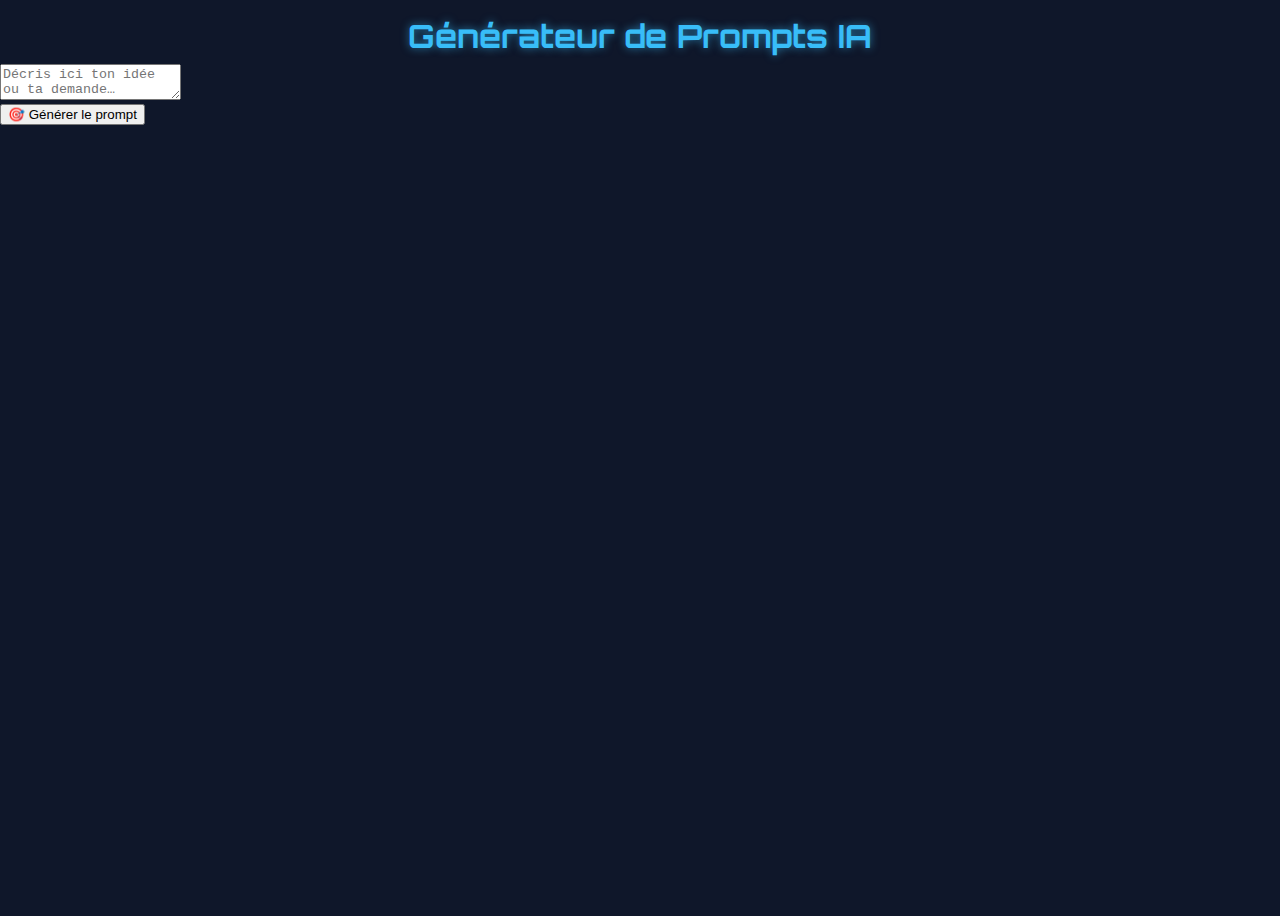
<file: index.html>
<!DOCTYPE html>
<html lang="fr">
<head>
  <meta charset="UTF-8" />
  <meta name="viewport" content="width=device-width, initial-scale=1.0"/>
  <title>Générateur de Prompts IA</title>
  <link rel="stylesheet" href="style.css">
  <link href="https://fonts.googleapis.com/css2?family=Orbitron:wght@500&display=swap" rel="stylesheet">
</head>
<body>
  <h1>Générateur de Prompts IA</h1>

  <textarea id="prompt" placeholder="Décris ici ton idée ou ta demande…"></textarea>

  <div class="buttons">
    <button onclick="generatePrompt()">🎯 Générer le prompt</button>
  </div>

  <div id="generatedPrompt" class="output" style="display: none;">
    <div class="label">📌 Prompt optimisé :</div>
    <div id="resultContent"></div>
    <div class="action-buttons">
      <button onclick="copyText('resultContent')">📋 Copier</button>
      <button onclick="sendToChatGPT()">💬 Envoyer à GPT</button>
    </div>
  </div>

  <div id="chatResponse" class="output" style="display: none;">
    <div class="label">🤖 Réponse de l'IA :</div>
    <div id="chatContent"></div>
    <div class="action-buttons">
      <button onclick="copyText('chatContent')">📋 Copier</button>
    </div>
  </div>

  <script src="script.js"></script>
</body>
</html>
</file>
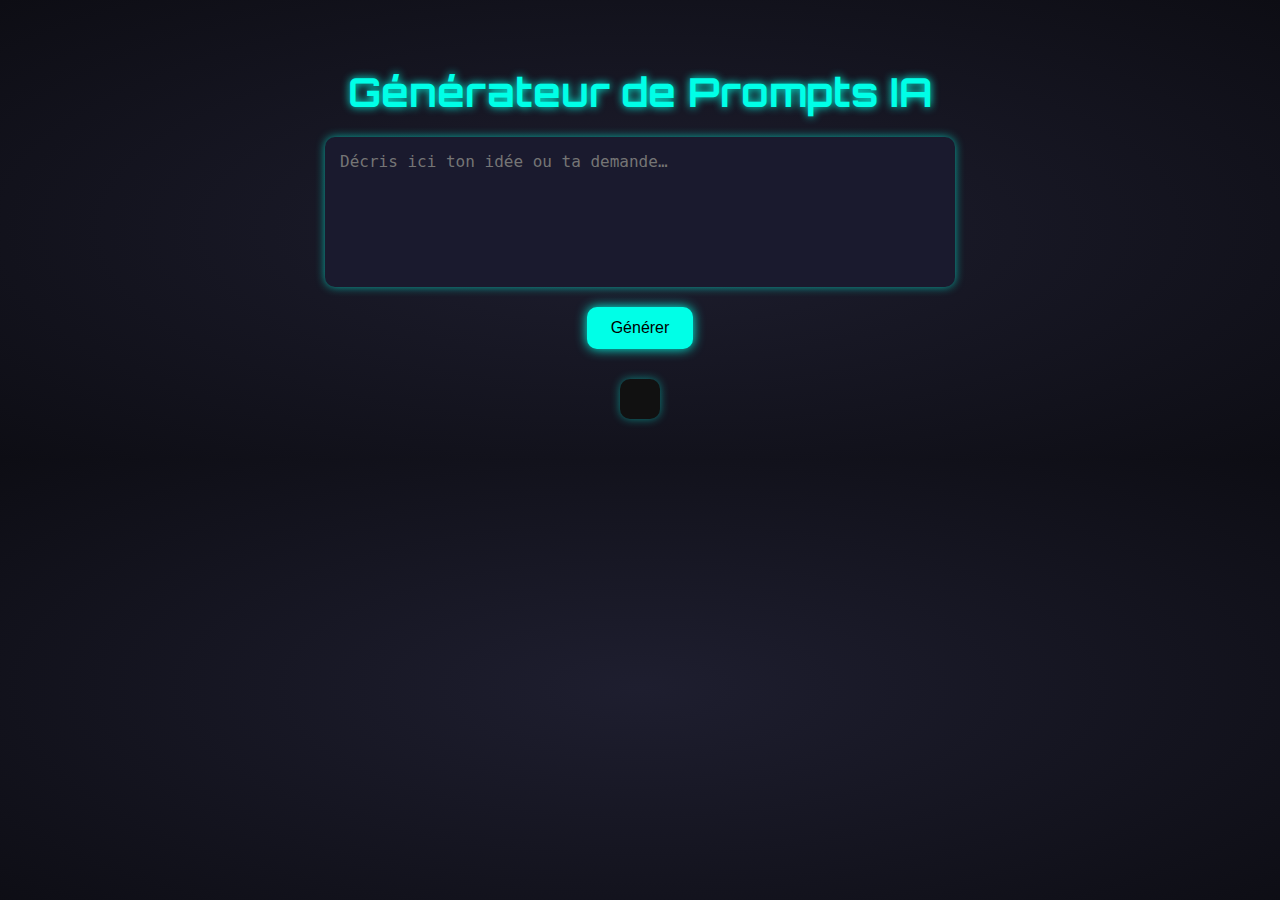
<file: frontend/index.html>
<!DOCTYPE html>
<html lang="fr">
<head>
  <meta charset="UTF-8" />
  <meta name="viewport" content="width=device-width, initial-scale=1.0"/>
  <title>Générateur de Prompts IA</title>
  <link href="https://fonts.googleapis.com/css2?family=Orbitron:wght@500&display=swap" rel="stylesheet">
  <style>
    body {
      margin: 0;
      font-family: 'Orbitron', sans-serif;
      background: radial-gradient(ellipse at center, #1e1e2f 0%, #0d0d14 100%);
      color: #ffffff;
      display: flex;
      flex-direction: column;
      align-items: center;
      padding: 40px 20px;
    }
    h1 {
      color: #00ffe7;
      font-size: 2.5rem;
      margin-bottom: 20px;
      text-shadow: 0 0 8px #00ffe7;
    }
    textarea {
      width: 100%;
      max-width: 600px;
      height: 120px;
      padding: 15px;
      background: #1a1a2e;
      border: none;
      border-radius: 10px;
      color: #ffffff;
      font-size: 1rem;
      margin-bottom: 20px;
      resize: none;
      box-shadow: 0 0 10px #00ffe7a0;
    }
    button {
      background-color: #00ffe7;
      color: #000;
      border: none;
      padding: 12px 24px;
      font-size: 1rem;
      border-radius: 10px;
      cursor: pointer;
      box-shadow: 0 0 12px #00ffe7;
      transition: 0.3s;
    }
    button:hover {
      background-color: #00cabb;
    }
    .output {
      max-width: 700px;
      margin-top: 30px;
      background: #111;
      padding: 20px;
      border-radius: 10px;
      white-space: pre-wrap;
      box-shadow: 0 0 10px #00ffe775;
    }
  </style>
</head>
<body>
  <h1>Générateur de Prompts IA</h1>
  <textarea id="prompt" placeholder="Décris ici ton idée ou ta demande…"></textarea>
  <button onclick="generatePrompt()">Générer</button>
  <div id="result" class="output"></div>

  <script>
    async function generatePrompt() {
      const userPrompt = document.getElementById("prompt").value;
      const resultDiv = document.getElementById("result");
      resultDiv.innerText = "⏳ Génération en cours...";

      try {
        const response = await fetch("https://prompt-ai-naa1.onrender.com/generate", {
          method: "POST",
          headers: {
            "Content-Type": "application/json"
          },
          body: JSON.stringify({ prompt: userPrompt })
        });

        const data = await response.json();

        if (data.response) {
          resultDiv.innerText = data.response;
        } else {
          resultDiv.innerText = "❌ Erreur : " + (data.error || "Réponse inconnue.");
        }
      } catch (error) {
        resultDiv.innerText = "❌ Échec de la requête : " + error.message;
      }
    }
  </script>
</body>
</html>
</file>
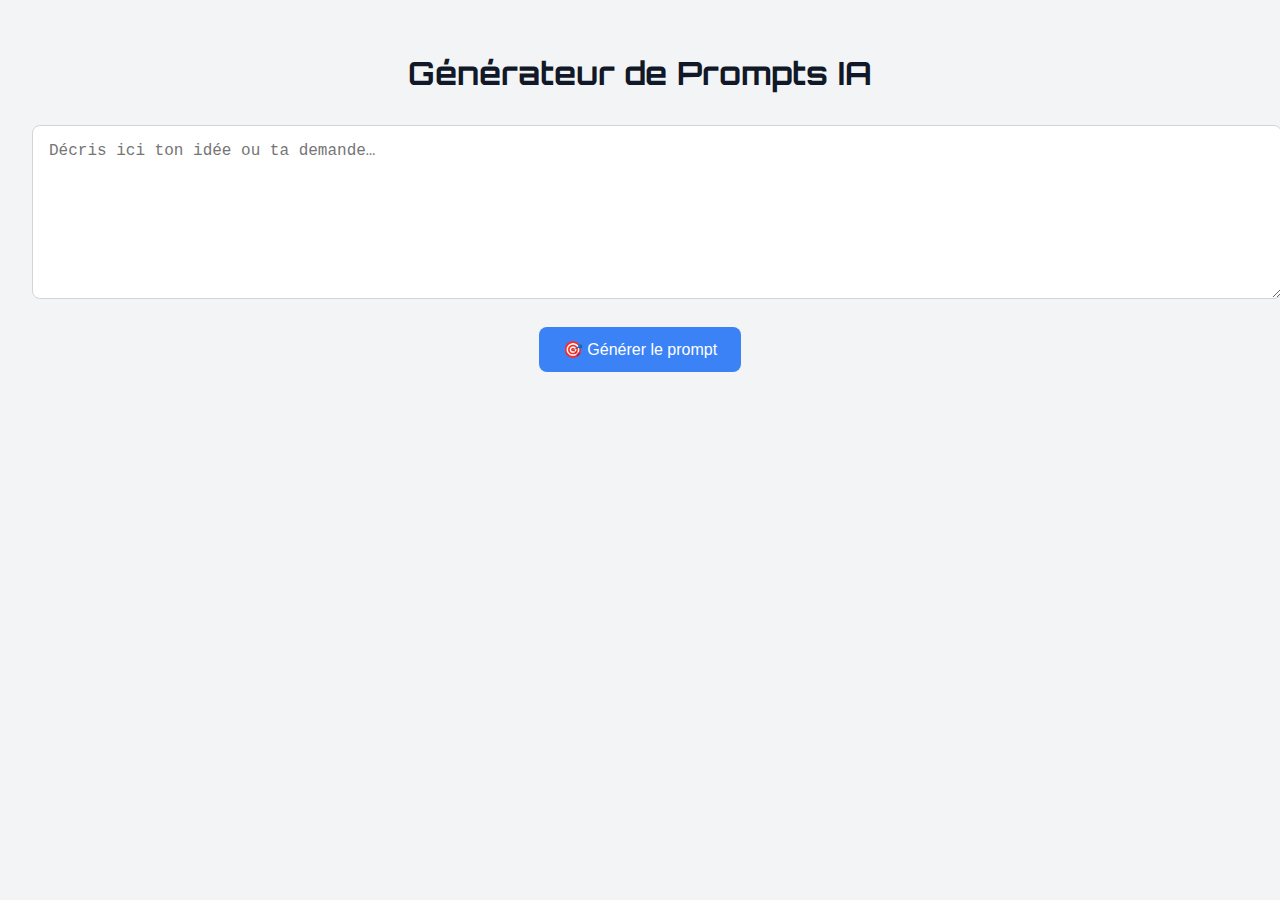
<file: templates/index.html>
<!DOCTYPE html>
<html lang="fr">
<head>
  <meta charset="UTF-8" />
  <meta name="viewport" content="width=device-width, initial-scale=1.0"/>
  <title>Générateur de Prompts IA</title>
  <link href="https://fonts.googleapis.com/css2?family=Orbitron:wght@500&display=swap" rel="stylesheet">
  <style>
    body {
      background: #f3f4f6;
      color: #1f2937;
      font-family: 'Segoe UI', 'Roboto', sans-serif;
      margin: 0;
      padding: 2rem;
    }

    h1 {
      font-family: 'Orbitron', sans-serif;
      text-align: center;
      color: #111827;
      margin-bottom: 2rem;
    }

    textarea {
      width: 100%;
      height: 140px;
      margin-bottom: 1rem;
      padding: 1rem;
      border: 1px solid #d1d5db;
      border-radius: 8px;
      resize: vertical;
      font-size: 1rem;
      background: white;
    }

    .buttons {
      text-align: center;
      margin-bottom: 2rem;
    }

    button {
      background: #3b82f6;
      color: white;
      border: none;
      padding: 0.8rem 1.5rem;
      border-radius: 8px;
      font-size: 1rem;
      margin: 0.5rem;
      cursor: pointer;
      transition: background 0.2s;
    }

    button:hover {
      background: #2563eb;
    }

    .output {
      background: white;
      border: 1px solid #d1d5db;
      border-radius: 8px;
      padding: 1.25rem;
      margin-top: 1.5rem;
    }

    .label {
      font-weight: bold;
      margin-bottom: 0.5rem;
    }

    .action-buttons {
      text-align: right;
      margin-top: 1rem;
    }

    .action-buttons button {
      background: #10b981;
    }

    .action-buttons button:hover {
      background: #059669;
    }
  </style>
</head>
<body>

  <h1>Générateur de Prompts IA</h1>

  <textarea id="userPrompt" placeholder="Décris ici ton idée ou ta demande…"></textarea>

  <div class="buttons">
    <button onclick="generatePrompt()">🎯 Générer le prompt</button>
  </div>

  <div id="generatedPromptBox" class="output" style="display: none;">
    <div class="label">📌 Prompt optimisé :</div>
    <div id="optimizedPrompt"></div>
    <div class="action-buttons">
      <button onclick="copyText('optimizedPrompt')">📋 Copier</button>
      <button onclick="getAIResponse()">💬 Envoyer à GPT</button>
    </div>
  </div>

  <div id="aiResponseBox" class="output" style="display: none;">
    <div class="label">🤖 Réponse de l'IA :</div>
    <div id="aiResponse"></div>
    <div class="action-buttons">
      <button onclick="copyText('aiResponse')">📋 Copier</button>
    </div>
  </div>

  <script>
    const backendURL = "https://prompt-ai-naa1.onrender.com";

    function copyText(elementId) {
      const text = document.getElementById(elementId).textContent;
      navigator.clipboard.writeText(text).then(() => {
        alert("Texte copié !");
      });
    }

    async function generatePrompt() {
      const userPrompt = document.getElementById("userPrompt").value.trim();
      if (!userPrompt) {
        alert("Veuillez entrer une idée ou une demande.");
        return;
      }

      const response = await fetch(`${backendURL}/generate`, {
        method: "POST",
        headers: { "Content-Type": "application/json" },
        body: JSON.stringify({ prompt: userPrompt })
      });

      const data = await response.json();
      document.getElementById("optimizedPrompt").textContent = data.response || "Erreur dans la génération.";
      document.getElementById("generatedPromptBox").style.display = "block";
      document.getElementById("aiResponseBox").style.display = "none";
    }

    async function getAIResponse() {
      const improvedPrompt = document.getElementById("optimizedPrompt").textContent.trim();
      if (!improvedPrompt) {
        alert("Aucun prompt optimisé trouvé.");
        return;
      }

      const response = await fetch(`${backendURL}/respond`, {
        method: "POST",
        headers: { "Content-Type": "application/json" },
        body: JSON.stringify({ prompt: improvedPrompt })
      });

      const data = await response.json();
      document.getElementById("aiResponse").textContent = data.response || "Erreur dans la réponse.";
      document.getElementById("aiResponseBox").style.display = "block";
    }
  </script>
</body>
</html>
</file>
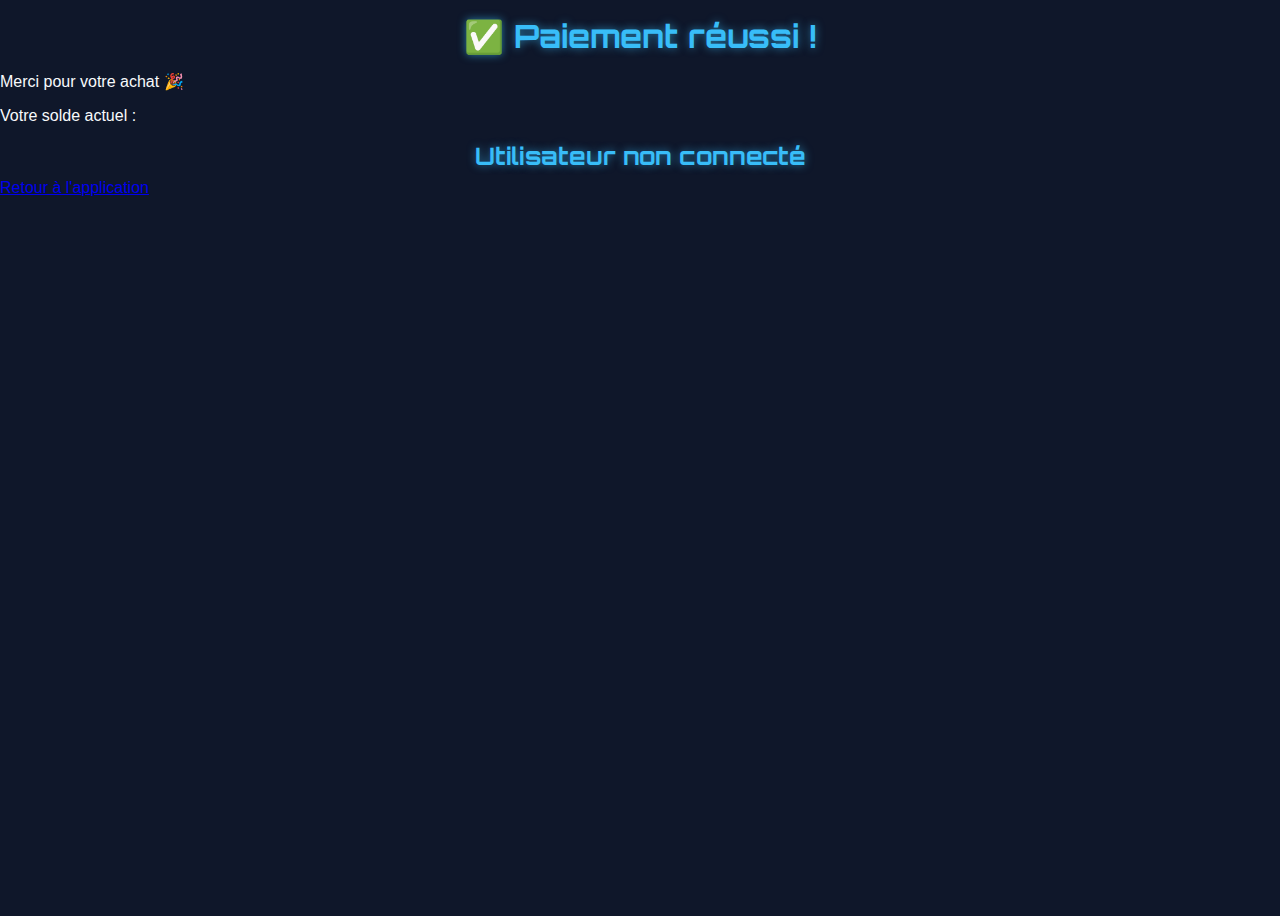
<file: success.html>
<!DOCTYPE html>
<html lang="fr">
<head>
  <meta charset="UTF-8" />
  <meta name="viewport" content="width=device-width, initial-scale=1.0"/>
  <title>Paiement réussi - Pr@mpt</title>
  <link href="https://fonts.googleapis.com/css2?family=Orbitron:wght@500&display=swap" rel="stylesheet">
  <link rel="stylesheet" href="style.css" />
</head>

<body class="centered">
  <div class="success-box">
    <h1>✅ Paiement réussi !</h1>
    <p>Merci pour votre achat 🎉</p>
    <p>Votre solde actuel :</p>
    <h2 id="creditBalance">Chargement...</h2>

    <a href="index.html" class="btn-primary">Retour à l'application</a>
  </div>

  <script>
    const backendURL = "https://prompt-me-up-backend.com"; // ⚠️ à adapter à ton vrai backend
    const uid = localStorage.getItem("currentUID");

    async function fetchCredits() {
      if (!uid) {
        document.getElementById("creditBalance").textContent = "Utilisateur non connecté";
        return;
      }

      try {
        const res = await fetch(`${backendURL}/user/credits`, {
          method: "POST",
          headers: { "Content-Type": "application/json" },
          body: JSON.stringify({ uid })
        });
        const data = await res.json();

        if (data.credits !== undefined) {
          document.getElementById("creditBalance").textContent = data.credits + " crédits";
        } else {
          document.getElementById("creditBalance").textContent = "Erreur de chargement";
        }
      } catch (err) {
        console.error("Erreur fetchCredits:", err);
        document.getElementById("creditBalance").textContent = "Erreur réseau";
      }
    }

    fetchCredits();
  </script>
</body>
</html>
</file>
<file: style.css>
/* ===== BASE ===== */
body {
  margin: 0;
  height: 100vh;
  font-family: 'Segoe UI', 'Roboto', sans-serif;
  background: #0f172a;
  color: #f8fafc;
  overflow: hidden;
  display: block;
}

/* ===== TITRES ===== */
h1, h2, h3 {
  font-family: 'Orbitron', sans-serif;
  color: #38bdf8;
  text-align: center;
  text-shadow: 0 0 8px rgba(56, 189, 248, 0.6);
  margin: 1rem 0 0.5rem;
}

/* ===== LAYOUT PRINCIPAL ===== */
#appSection {
  display: flex;
  height: 100vh;
  overflow: hidden;
}

/* ===== SIDEBAR (HISTORIQUE) ===== */
.sidebar {
  width: 250px;
  background: rgba(30, 41, 59, 0.85);
  padding: 1rem;
  border-right: 1px solid rgba(255, 255, 255, 0.05);
  backdrop-filter: blur(10px);
  overflow-y: auto;
  transition: all 0.3s ease;
}

.sidebar-header {
  display: flex;
  justify-content: space-between;
  align-items: center;
  margin-bottom: 1rem;
}

.close-history,
.reopen-history {
  cursor: pointer;
  font-size: 1.2rem;
  color: #f8fafc;
  transition: color 0.2s;
}

.close-history:hover,
.reopen-history:hover {
  color: #f87171;
}

#conversationList {
  list-style: none;
  padding: 0;
}

#conversationList li {
  padding: 0.75rem;
  margin-bottom: 0.5rem;
  background: #334155;
  border-radius: 12px;
  cursor: pointer;
  transition: background 0.2s ease;
}

#conversationList li:hover {
  background: #475569;
}

/* ===== CONTENU PRINCIPAL ===== */
.main-content {
  flex: 1;
  display: flex;
  flex-direction: column;
  margin: 0;
  padding: 0;
  overflow: hidden;
  transition: margin-left 0.3s ease;
}

/* ===== SECTION CONNEXION ===== */
#authSection {
  max-width: 540px;
  margin: auto;
  padding: 3rem;
  background: rgba(30, 41, 59, 0.85);
  border: 1px solid rgba(255,255,255,0.08);
  border-radius: 16px;
  backdrop-filter: blur(10px);
  text-align: center;
  box-shadow: 0 4px 20px rgba(0,0,0,0.4);
}

#authSection input {
  display: block;
  width: 100%;
  padding: 1rem;
  margin-bottom: 1rem;
  border: 1px solid #334155;
  border-radius: 10px;
  background: #0f172a;
  color: #f8fafc;
  font-size: 1.05rem;
}

#authSection button {
  width: 100%;
  padding: 1rem;
  border: none;
  border-radius: 12px;
  background: linear-gradient(to right, #3b82f6, #14b8a6);
  color: white;
  font-weight: bold;
  cursor: pointer;
  transition: all 0.3s ease;
}

#authSection button:hover {
  transform: scale(1.03);
  box-shadow: 0 0 10px rgba(6, 182, 212, 0.6);
}

#authSection a {
  color: #60a5fa;
  text-decoration: none;
}

#authSection a:hover {
  text-decoration: underline;
}

/* ===== ZONE DE DISCUSSION ===== */
.chat-container {
  flex: 1;
  display: flex;
  flex-direction: column;
  overflow-y: auto;
  background: transparent;
  padding: 1rem;
}

/* Animations */
.chat-message {
  animation: fadeInUp 0.4s ease;
  max-width: 700px;
  margin: 0.5rem auto;
  padding: 0.75rem 1rem;
  border-radius: 12px;
  word-wrap: break-word;
  white-space: pre-wrap;
  transition: background 0.3s ease;
}

@keyframes fadeInUp {
  from {
    opacity: 0;
    transform: translateY(10px);
  }
  to {
    opacity: 1;
    transform: translateY(0);
  }
}

.chat-message.user {
  background: #3b82f6;
  color: white;
  align-self: flex-end;
}

.chat-message.bot {
  background: #334155;
  color: #f8fafc;
  align-self: flex-start;
}

/* ===== INPUT CHAT ===== */
.chat-input-wrapper {
  display: flex;
  gap: 0.5rem;
  padding: 1rem;
  border-top: 1px solid #334155;
}

#chatInput {
  flex: 1;
  padding: 1rem;
  border-radius: 12px;
  border: 1px solid #334155;
  background: #0f172a;
  color: #f8fafc;
}

/* ===== ZONE COMPTE ===== */
#headerBar {
  position: absolute;
  top: 10px;
  right: 10px;
  display: flex;
  gap: 1rem;
  align-items: center;
  z-index: 1000;
}

#accountWrapper {
  position: absolute;
  top: 10px;
  right: 60px;
  z-index: 999;
}

#accountIcon {
  width: 36px;
  height: 36px;
  border-radius: 50%;
  background: #3b82f6;
  color: white;
  display: flex;
  align-items: center;
  justify-content: center;
  font-weight: bold;
  font-size: 1rem;
  cursor: pointer;
  box-shadow: 0 0 5px rgba(0,0,0,0.2);
}

.account-menu {
  position: absolute;
  top: 45px;
  right: 0;
  background: rgba(30, 41, 59, 0.95);
  border: 1px solid #334155;
  border-radius: 12px;
  padding: 0.5rem;
  width: 180px;
  box-shadow: 0 0 10px rgba(0,0,0,0.3);
}

.account-menu ul {
  list-style: none;
  padding: 0;
  margin: 0;
}

.account-menu li {
  padding: 0.75rem 1rem;
  border-radius: 8px;
  cursor: pointer;
  color: #f1f5f9;
  transition: background 0.2s ease;
}

.account-menu li:hover {
  background-color: #334155;
}

#logoutBtn {
  color: #f87171;
  font-weight: bold;
}

/* ===== TOGGLE MOT DE PASSE ===== */
.password-wrapper {
  position: relative;
  width: 100%;
}

.toggle-password {
  position: absolute;
  top: 50%;
  right: 0.75rem;
  transform: translateY(-50%);
  cursor: pointer;
  color: #cbd5e1;
  font-size: 1.2rem;
}

/* ===== TEXTE MARKDOWN & RÉPONSES IA ===== */
.markdown, #aiResponse, #optimizedPrompt {
  color: #f8fafc;
}

.markdown h1, .markdown h2, .markdown h3 {
  font-family: 'Orbitron', sans-serif;
  color: #38bdf8;
  margin: 1rem 0 0.5rem;
}

.markdown p,
.markdown ul,
.markdown ol {
  margin: 0.3rem 0;
  line-height: 1.6;
}

.markdown code {
  background: #0f172a;
  padding: 0.2rem 0.4rem;
  border-radius: 5px;
  color: #38bdf8;
  font-family: 'Courier New', monospace;
}

.markdown pre {
  background: #0f172a;
  color: #f8fafc;
  padding: 1rem;
  border-radius: 10px;
  overflow-x: auto;
  margin-top: 1rem;
}

/* ===== RESPONSIVE ===== */
@media (max-width: 768px) {
  #appSection {
    flex-direction: column;
  }

  .sidebar {
    width: 100%;
    height: auto;
    border-right: none;
    border-bottom: 1px solid #334155;
  }

  .main-content {
    margin-left: 0;
  }

  #headerBar {
    flex-direction: column;
    align-items: flex-end;
    top: 5px;
    right: 5px;
  }

  #accountWrapper {
    top: 60px;
    right: 5px;
  }

  .chat-input-wrapper {
    flex-direction: column;
  }
}
</file>
